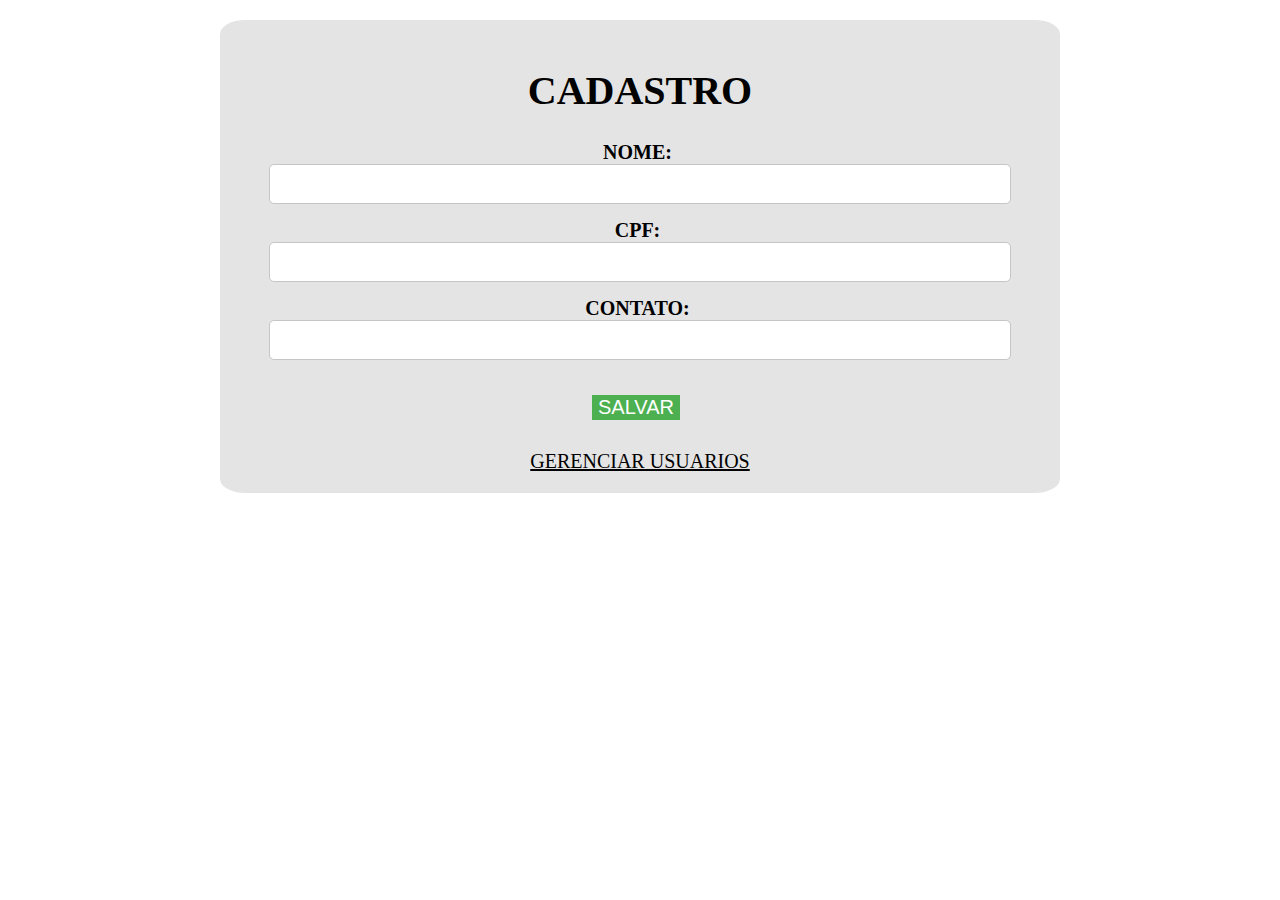
<file: index.html>
<!DOCTYPE html>
<html lang="pt-br">

<head>
    <meta charset="UTF-8">
    <meta name="viewport" content="width=device-width, initial-scale=1.0">
    <title>Registro</title>
    <link rel="stylesheet" href="style.css">
</head>

<body>

    <div id="page">
        <div class="cadastro">
            <h1>CADASTRO</h1>
            <form method="post" action="envio.php">
                <label for="nome">NOME:</label>
                <input type="text" id="nome" size="70" name="nome" maxlength="80"> <br>

                <label for="cpf">CPF:</label>
                <input type="text" id="cpf" name="cpf" maxlength="11"> 

                <label for="contato">CONTATO:</label>
                <input type="text" id="contato" name="contato" maxlength="50"> <br>

                <button type="submit">SALVAR</button>
                
                <li><a href="Usuarios">GERENCIAR USUARIOS</a></li> 
            </form>

        </div>
    </div>
   
</body>

</html>
</file>
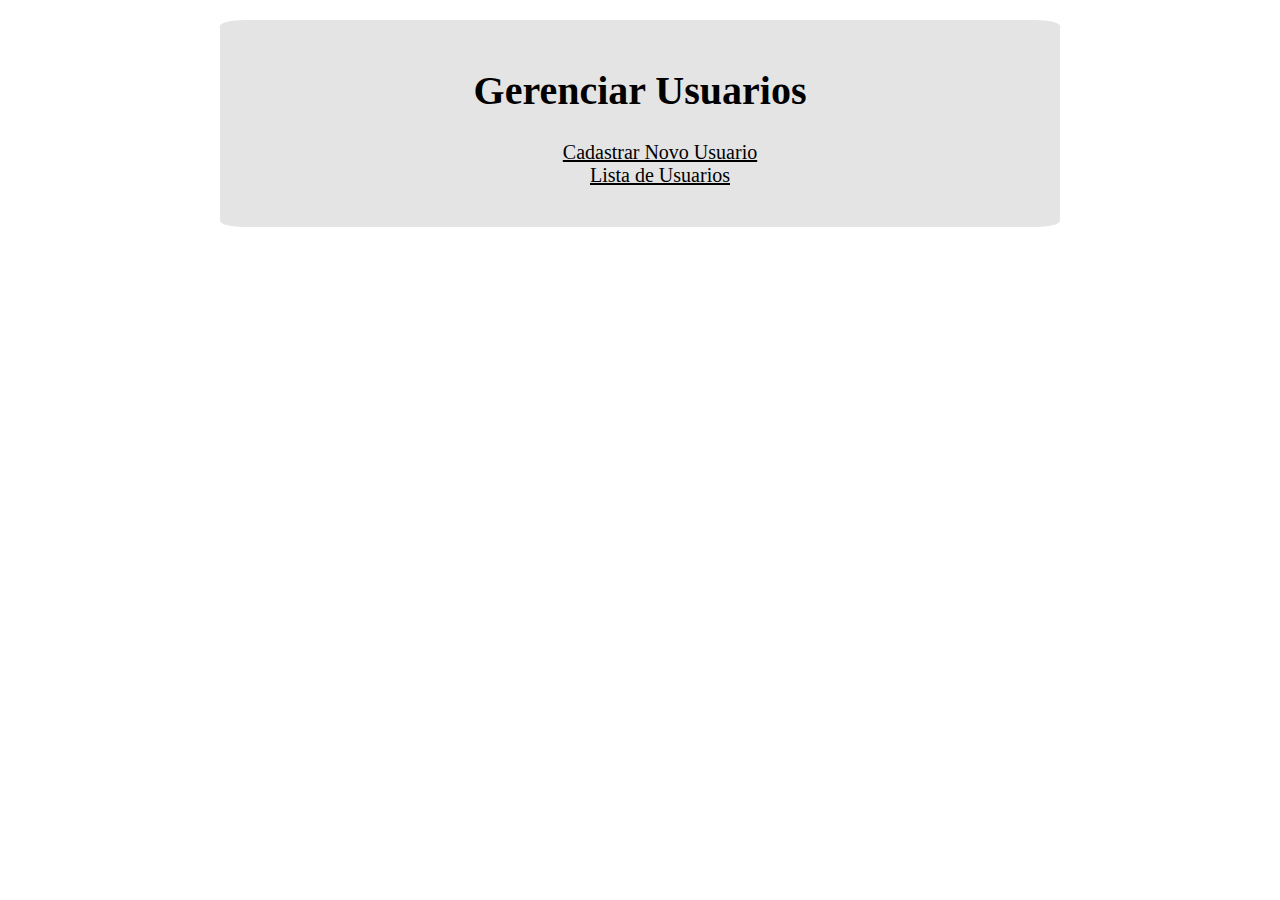
<file: usuarios.html>
<!DOCTYPE html>
<html lang="pt-br">
<head>
    <meta charset="UTF-8">
    <meta name="viewport" content="width=device-width, initial-scale=1.0">
    <title>Sistema de Usuários</title>
    <link rel="stylesheet" href="style.css">
</head>
<body>

<div id="page">
    <div class="menu">
        <h1>Gerenciar Usuarios</h1>
        <ul>
            <li><a href="index.html">Cadastrar Novo Usuario</a></li>
            <li><a href="listar.php">Lista de  Usuarios</a></li>


        </ul>
    </div>
</div>

</body>
</html>
</file>
<file: style.css>
#page {

padding: 20px;
font-size: 20px;
margin-top: 20px;
margin-left: auto;
margin-right: auto;
max-width: 800px;
background-color: #e4e4e4;
text-align: center;
border-radius: 3%;
} 

.cadastro {
    text-align: center;
    font-size: 20px;
  
}

input[type="text"],
input[type="number"] {
    padding: 10px; 
    border: 1px solid #c7c5c5;
    border-radius: 5px; 
    font-size: 16px; 
    width:90%;
    margin-bottom: 15px;
    
    
}

label {

    padding: 10px;
    margin-right: 5px;
    font-weight: bold;
  
    
}

button {
    margin-top: 20px;
    font-size: 20px;
    background-color: #4CAF50 ;
    color: white;
    margin-left: 10%;
    border: none;
    margin-left: -1%; 
    margin-bottom: 30px;
  
}

h1 {

    text-align: center;
}

li {
list-style-type:  none;
}

a {

    color: black;
    font-size: 15;
}
</file>
